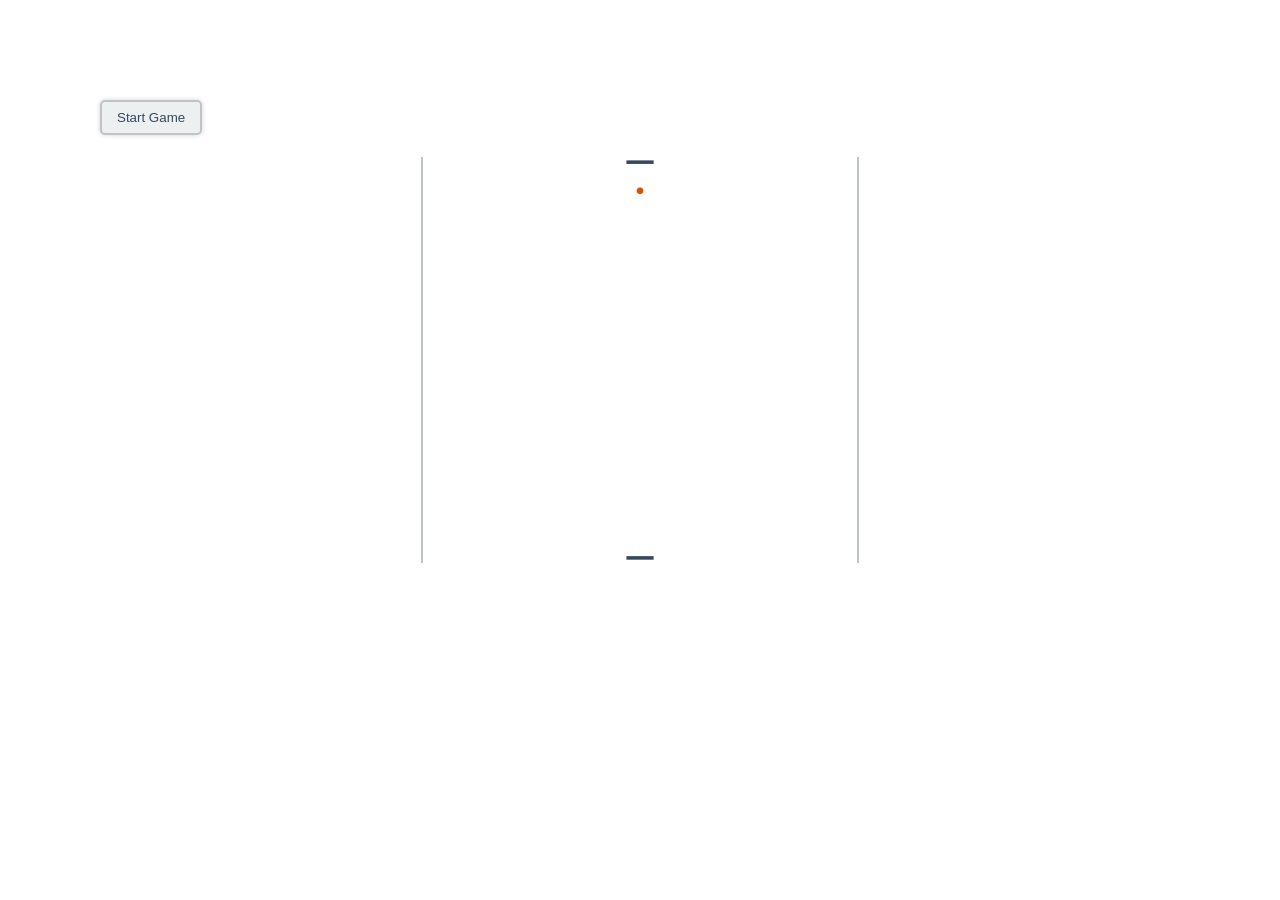
<file: index.html>
<!DOCTYPE html>
<html lang="fr">
<head>
	<meta charset="UTF-8">
	<title>Pong Game</title>
	<link rel="stylesheet" href="styles/stylesheet.css">
</head>
<body>
	<button>Start Game</button>
	<canvas></canvas>

	<script src="classes/Text.js"></script>
	<script src="classes/Barre.js"></script>
	<script src="classes/Balle.js"></script>
	<script src="functions.js"></script>
	<script src="pong.js"></script>
</body>
</html>
</file>
<file: styles/stylesheet.css>
* {
    margin: 0;
    padding: 0;
    box-sizing: border-box;
}

body {
    height: 80vh;

    display: flex;
    justify-content: center;
    align-items: center;
}

canvas {
    max-width: 640px;
    max-height: 406px;
    border-left: 2px solid #bdc3c7;
    border-right: 2px solid #bdc3c7;

    display: block;
}

button {
    color: #34495e;
    background-color: #ecf0f1;
    padding: 8px 15px;
    border: 2px solid #bdc3c7;
    border-radius: 5px;
    cursor: pointer;
    box-shadow: 0px 0px 5px 0px lightgray;

    position: absolute;
    top: 100px;
    left: 100px;

    transition: all .15s;
}

button:hover {
    color: white;
    background-color: #95a5a6;
    border: 2px solid #7f8c8d;
}
</file>
